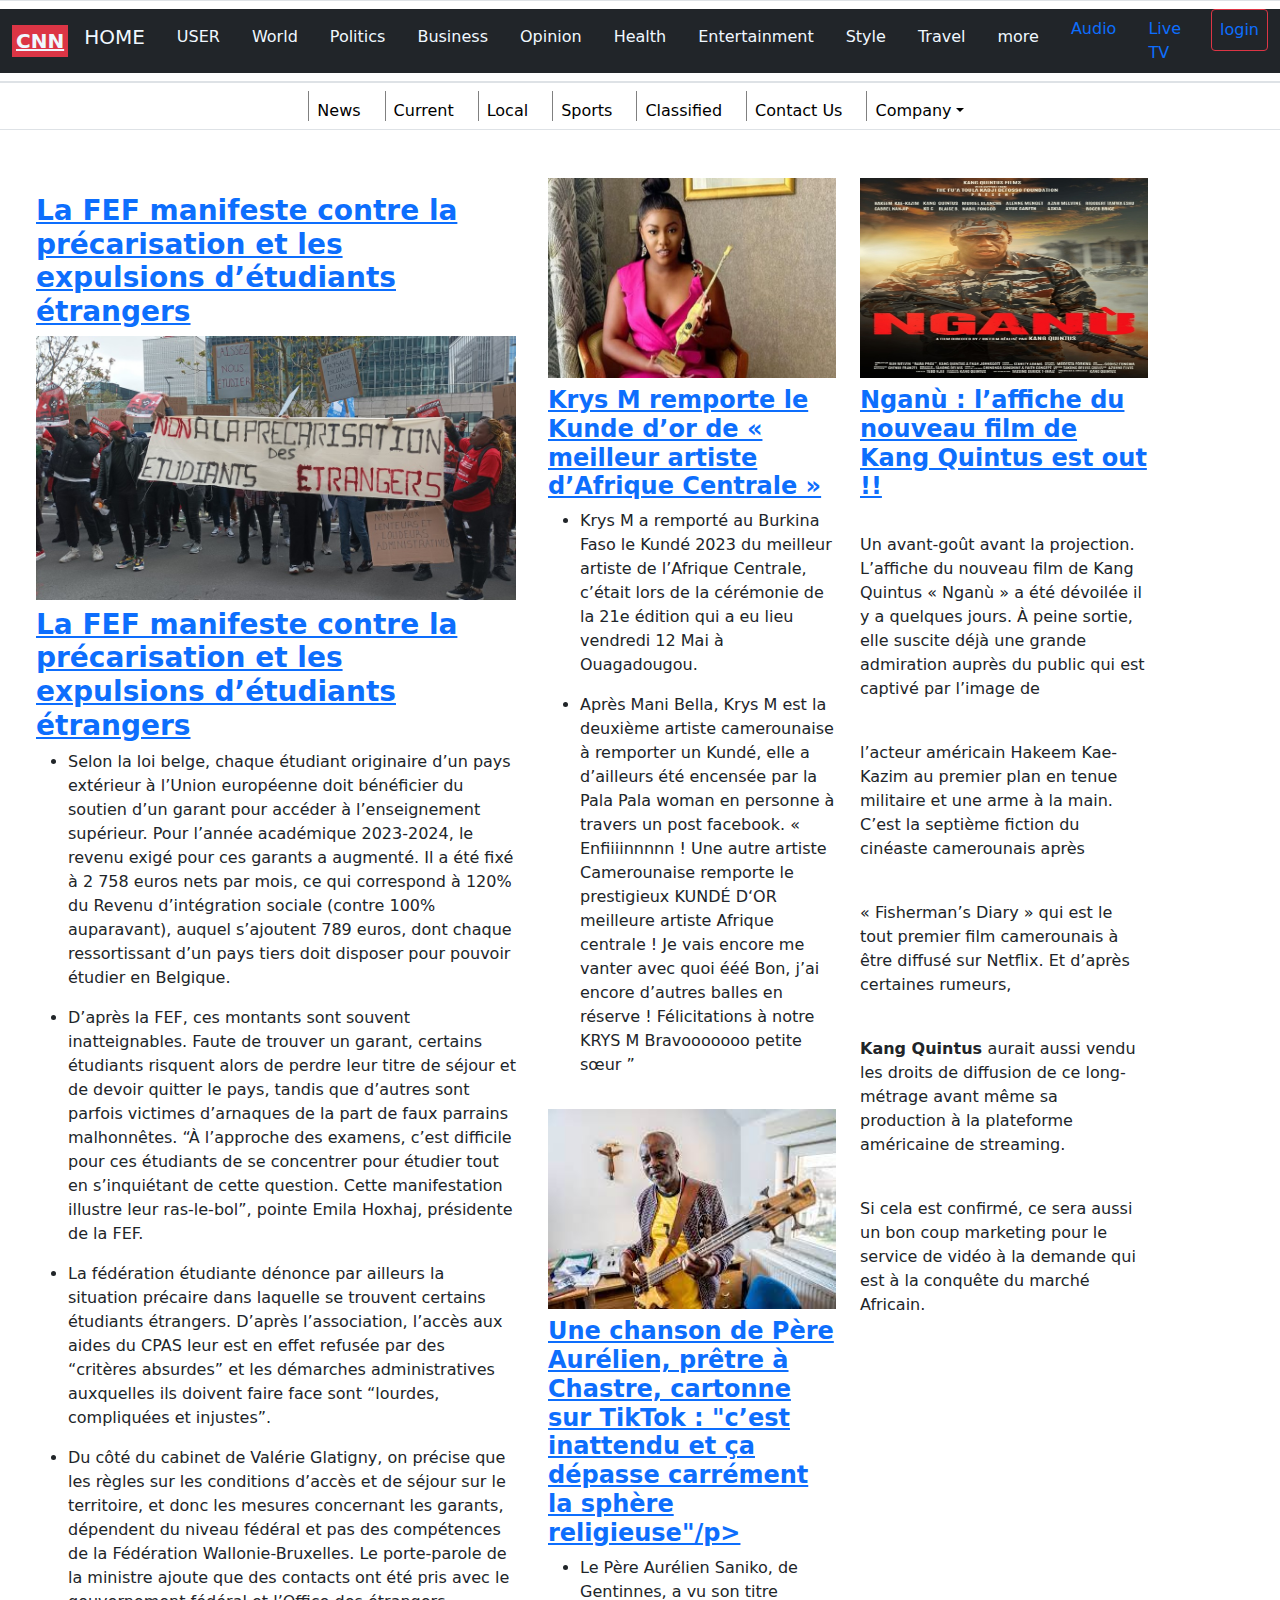
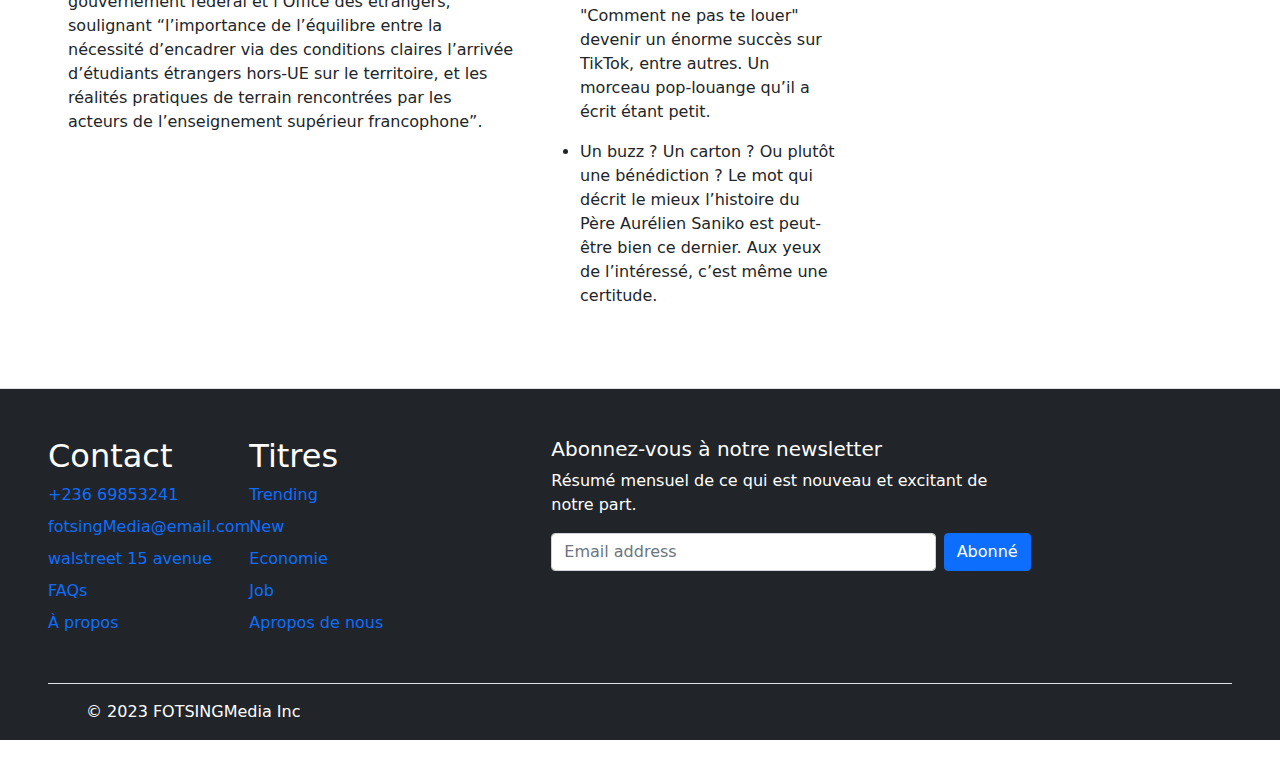
<file: index.html>
<!DOCTYPE html>
<html lang="en">
  <head>
    <meta charset="UTF-8" />
    <meta name="viewport" content="width=device-width, initial-scale=1.0" />
    <title>FOTSING MEDIA</title>
    <link rel="stylesheet" href="./asssets/css/bootstrap.min.css" />
    <link rel="stylesheet" href="./asssets/css/navbar.css" />
  </head>
  <body>
    <header role="bg-dark">
      <div class="border-bottom border-top" id="subNavContainer">
        <nav class="navbar navbar-expand-md">
          <div class="container-fluid bg-dark">
            <a href="./index.html" class="bg-danger my-2 logo h1">CNN</a>
            <button
              class="navbar-toggler mx-auto flex-end bg-danger"
              type="button"
              id="toogle-btn"
              data-bs-toggle="collapse"
              data-bs-target="#navbarNavDropdown"
              aria-controls="navbarNavDropdown"
              aria-expanded="false"
              aria-label="Toggle navigation"
            >
              <i class="fas fa-bars me-2"></i> Menu
            </button>
            <div class="collapse navbar-collapse" id="navbarNavDropdown">
              <ul class="navbar-nav mx-auto">
                <li class="nav-item">
                  <a
                    class="nav-link mx-2 h5"
                    aria-current="page"
                    href="./index.html"
                    >HOME</a
                  >
                </li>
                <li class="nav-item">
                  <a
                    class="nav-link mx-2"
                    aria-current="page"
                    href="./user.html"
                    >USER</a
                  >
                </li>
                <li class="nav-item">
                  <a class="nav-link mx-2" href="#">World</a>
                </li>
                <li class="nav-item">
                  <a class="nav-link mx-2" href="#">Politics</a>
                </li>
                <li class="nav-item">
                  <a class="nav-link mx-2" href="#">Business</a>
                </li>
                <li class="nav-item">
                  <a class="nav-link mx-2" href="#">Opinion</a>
                </li>
                <li class="nav-item">
                  <a class="nav-link mx-2" href="#">Health</a>
                </li>
                <li class="nav-item">
                  <a class="nav-link mx-2" href="#"> Entertainment </a>
                </li>
                <li class="nav-item">
                  <a class="nav-link mx-2" href="#"> Style </a>
                </li>
                <li class="nav-item">
                  <a class="nav-link mx-2" href="#"> Travel </a>
                </li>
                <li class="nav-item">
                  <a class="nav-link mx-2" href="#"> more </a>
                </li>
              </ul>
              <ul class="navbar-nav">
                <li class="nav-item">
                  <a class="nav-link mx-2" href="#"> Audio </a>
                </li>
                <li class="nav-item">
                  <a class="nav-link mx-2" href="#"> Live TV </a>
                </li>
                <li class="nav-item">
                  <button
                    class="btn nav-link btn-outline-danger mx-auto"
                    type="button"
                  >
                    login
                  </button>
                </li>
              </ul>
            </div>
          </div>
        </nav>
      </div>

      <div class="border-bottom border-top" id="subNavContainer">
        <nav class="navbar navbar-expand-md">
          <div class="container-fluid">
            <button
              class="navbar-toggler mx-auto"
              type="button"
              data-bs-toggle="collapse"
              data-bs-target="#navbarNavDropdown"
              aria-controls="navbarNavDropdown"
              aria-expanded="false"
              aria-label="Toggle navigation"
            >
              <i class="fas fa-bars me-2"></i> Menu
            </button>
            <div class="collapse navbar-collapse" id="navbarNavDropdown">
              <ul class="navbar-nav mx-auto nav-bar-secondary">
                <li class="nav-item">
                  <a class="nav-link mx-2 active" aria-current="page" href="#"
                    >News</a
                  >
                </li>
                <li class="nav-item">
                  <a class="nav-link mx-2" href="#">Current</a>
                </li>
                <li class="nav-item">
                  <a class="nav-link mx-2" href="#">Local</a>
                </li>
                <li class="nav-item">
                  <a class="nav-link mx-2" href="#">Sports</a>
                </li>
                <li class="nav-item">
                  <a class="nav-link mx-2" href="#">Classified</a>
                </li>
                <li class="nav-item">
                  <a class="nav-link mx-2" href="#">Contact Us</a>
                </li>
                <li class="nav-item dropdown">
                  <a
                    class="nav-link mx-2 dropdown-toggle"
                    href="#"
                    id="navbarDropdownMenuLink"
                    role="button"
                    data-bs-toggle="dropdown"
                    aria-expanded="false"
                    >Company</a
                  >
                  <ul
                    class="dropdown-menu"
                    aria-labelledby="navbarDropdownMenuLink"
                  >
                    <li><a class="dropdown-item" href="#">Blog</a></li>
                    <li><a class="dropdown-item" href="#">About Us</a></li>
                    <li><a class="dropdown-item" href="#">Contact us</a></li>
                  </ul>
                </li>
              </ul>
            </div>
          </div>
        </nav>
      </div>
    </header>

    <div class="border-bottom d-flex py-5 px-3">
      <div class="container-fluid">
        <div class="row">
          <div class="col-12 col-md-5">
            <div class="d-flex p-2 flex-column">
              <a href="./article.html">
                <p class="h3 mt-2 bold-heading">
                  La FEF manifeste contre la précarisation et les expulsions
                  d’étudiants étrangers
                </p>
              </a>
              <a href="./article.html">
                <img src="./media/Image pour art.complet 1.JPG" class="w-100" />
              </a>
              <a href="./article.html">
                <p class="h3 mt-2 bold-heading">
                  La FEF manifeste contre la précarisation et les expulsions
                  d’étudiants étrangers
                </p>
              </a>
              <ul class="list">
                <li class="list-item">
                  <p>
                    Selon la loi belge, chaque étudiant originaire d’un pays
                    extérieur à l’Union européenne doit bénéficier du soutien
                    d’un garant pour accéder à l’enseignement supérieur. Pour
                    l’année académique 2023-2024, le revenu exigé pour ces
                    garants a augmenté. Il a été fixé à 2 758 euros nets par
                    mois, ce qui correspond à 120% du Revenu d’intégration
                    sociale (contre 100% auparavant), auquel s’ajoutent 789
                    euros, dont chaque ressortissant d’un pays tiers doit
                    disposer pour pouvoir étudier en Belgique.
                  </p>
                </li>
                <li class="list-item">
                  <p>
                    D’après la FEF, ces montants sont souvent inatteignables.
                    Faute de trouver un garant, certains étudiants risquent
                    alors de perdre leur titre de séjour et de devoir quitter le
                    pays, tandis que d’autres sont parfois victimes d’arnaques
                    de la part de faux parrains malhonnêtes. “À l’approche des
                    examens, c’est difficile pour ces étudiants de se concentrer
                    pour étudier tout en s’inquiétant de cette question. Cette
                    manifestation illustre leur ras-le-bol”, pointe Emila
                    Hoxhaj, présidente de la FEF.
                  </p>
                </li>
                <li class="list-item">
                  <p>
                    La fédération étudiante dénonce par ailleurs la situation
                    précaire dans laquelle se trouvent certains étudiants
                    étrangers. D’après l’association, l’accès aux aides du CPAS
                    leur est en effet refusée par des “critères absurdes” et les
                    démarches administratives auxquelles ils doivent faire face
                    sont “lourdes, compliquées et injustes”.
                  </p>
                </li>
                <li class="list-item">
                  <p>
                    Du côté du cabinet de Valérie Glatigny, on précise que les
                    règles sur les conditions d’accès et de séjour sur le
                    territoire, et donc les mesures concernant les garants,
                    dépendent du niveau fédéral et pas des compétences de la
                    Fédération Wallonie-Bruxelles. Le porte-parole de la
                    ministre ajoute que des contacts ont été pris avec le
                    gouvernement fédéral et l’Office des étrangers, soulignant
                    “l’importance de l’équilibre entre la nécessité d’encadrer
                    via des conditions claires l’arrivée d’étudiants étrangers
                    hors-UE sur le territoire, et les réalités pratiques de
                    terrain rencontrées par les acteurs de l’enseignement
                    supérieur francophone”.
                  </p>
                </li>
              </ul>
            </div>
          </div>
          <div class="col col-md-3">
            <div class="d-flex flex-column">
              <a href="./article.html">
                <img
                  src="./media/Krys M image acceuil 7.jpg"
                  class="post-img-small"
                  alt=""
                />
              </a>
              <a href="./article.html">
                <p class="h4 mt-2 bold-heading">
                  Krys M remporte le Kunde d’or de « meilleur artiste d’Afrique
                  Centrale »
                </p>
              </a>
              <ul class="list">
                <li class="list-item">
                  <p>
                    Krys M a remporté au Burkina Faso le Kundé 2023 du meilleur
                    artiste de l’Afrique Centrale, c’était lors de la cérémonie
                    de la 21e édition qui a eu lieu vendredi 12 Mai à
                    Ouagadougou.
                  </p>
                </li>
                <li class="list-item">
                  <p>
                    Après Mani Bella, Krys M est la deuxième artiste
                    camerounaise à remporter un Kundé, elle a d’ailleurs été
                    encensée par la Pala Pala woman en personne à travers un
                    post facebook. « Enfiiiinnnnn ! Une autre artiste
                    Camerounaise remporte le prestigieux KUNDÉ D‘OR meilleure
                    artiste Afrique centrale ! Je vais encore me vanter avec
                    quoi ééé Bon, j’ai encore d’autres balles en réserve !
                    Félicitations à notre KRYS M Bravooooooo petite sœur ”
                  </p>
                </li>
              </ul>
            </div>

            <div class="d-flex flex-column">
              <a href="./article.html">
                <img
                  src="./media/Père Aurélin image acceuil 8.jfif"
                  class="post-img-small"
                  alt=""
                />
              </a>
              <a href="./article.html">
                <p class="h4 mt-2 bold-heading">
                  Une chanson de Père Aurélien, prêtre à Chastre, cartonne sur
                  TikTok : "c’est inattendu et ça dépasse carrément la sphère
                  religieuse"/p>
                </p></a
              >

              <ul class="list">
                <li class="list-item">
                  <p>
                    Le Père Aurélien Saniko, de Gentinnes, a vu son titre
                    "Comment ne pas te louer" devenir un énorme succès sur
                    TikTok, entre autres. Un morceau pop-louange qu’il a écrit
                    étant petit.
                  </p>
                </li>
                <li class="list-item">
                  <p>
                    Un buzz ? Un carton ? Ou plutôt une bénédiction ? Le mot qui
                    décrit le mieux l’histoire du Père Aurélien Saniko est
                    peut-être bien ce dernier. Aux yeux de l’intéressé, c’est
                    même une certitude.
                  </p>
                </li>
              </ul>
            </div>
          </div>
          <div class="col col-md-3">
            <div class="d-flex flex-column">
              <a href="./article.html">
                <img
                  src="./media/Film-Nganu image acceuil 6.jpg"
                  class="post-img-small"
                  alt=""
                />
              </a>

              <a href="./article.html">
                <p class="h4 mt-2 bold-heading">
                  Nganù : l’affiche du nouveau film de Kang Quintus est out !!
                </p>
              </a>

              <p class="mt-4">
                Un avant-goût avant la projection. L’affiche du nouveau film de
                Kang Quintus « Nganù » a été dévoilée il y a quelques jours. À
                peine sortie, elle suscite déjà une grande admiration auprès du
                public qui est captivé par l’image de
              </p>
              <p class="mt-4">
                l’acteur américain Hakeem Kae-Kazim au premier plan en tenue
                militaire et une arme à la main. C’est la septième fiction du
                cinéaste camerounais après
              </p>
              <p class="mt-4">
                « Fisherman’s Diary » qui est le tout premier film camerounais à
                être diffusé sur Netflix. Et d’après certaines rumeurs,
              </p>
              <p class="mt-4">
                <span class="bold-heading">Kang Quintus </span>
                aurait aussi vendu les droits de diffusion de ce long-métrage
                avant même sa production à la plateforme américaine de
                streaming.
              </p>
              <p class="mt-4">
                Si cela est confirmé, ce sera aussi un bon coup marketing pour
                le service de vidéo à la demande qui est à la conquête du marché
                Africain.
              </p>
            </div>
          </div>
        </div>
      </div>
    </div>

    <div class="container-fluid footer p-5 pb-0 bg-black bg-dark">
      <div class="row text-white">
        <div class="col-6 col-md-2 mb-3">
          <h2 class="h-1">Contact</h2>
          <ul class="nav flex-column footer-links">
            <li class="nav-item mb-2">
              <a href="#" class="nav-link p-0 text-body-secondary"
                >+236 69853241</a
              >
            </li>
            <li class="nav-item mb-2">
              <a href="#" class="nav-link p-0 text-body-secondary"
                >fotsingMedia@email.com</a
              >
            </li>
            <li class="nav-item mb-2">
              <a href="#" class="nav-link p-0 text-body-secondary"
                >walstreet 15 avenue</a
              >
            </li>
            <li class="nav-item mb-2">
              <a href="#" class="nav-link p-0 text-body-secondary">FAQs</a>
            </li>
            <li class="nav-item mb-2">
              <a href="#" class="nav-link p-0 text-body-secondary">À propos</a>
            </li>
          </ul>
        </div>

        <div class="col-6 col-md-2 mb-3">
          <h2 class="h-1">Titres</h2>
          <ul class="nav flex-column footer-links">
            <li class="nav-item mb-2">
              <a href="#" class="nav-link p-0 text-body-secondary">Trending</a>
            </li>
            <li class="nav-item mb-2">
              <a href="#" class="nav-link p-0 text-body-secondary">New</a>
            </li>
            <li class="nav-item mb-2">
              <a href="#" class="nav-link p-0 text-body-secondary">Economie</a>
            </li>
            <li class="nav-item mb-2">
              <a href="#" class="nav-link p-0 text-body-secondary">Job</a>
            </li>
            <li class="nav-item mb-2">
              <a href="#" class="nav-link p-0 text-body-secondary"
                >Apropos de nous</a
              >
            </li>
          </ul>
        </div>

        <div class="col-md-5 offset-md-1 mb-3">
          <form class="text-white">
            <h5>Abonnez-vous à notre newsletter</h5>
            <p>
              Résumé mensuel de ce qui est nouveau et excitant de notre part.
            </p>
            <div class="d-flex flex-column flex-sm-row w-100 gap-2">
              <label for="newsletter1" class="visually-hidden"
                >Email address</label
              >
              <input
                id="newsletter1"
                type="text"
                class="form-control"
                placeholder="Email address"
              />
              <button class="btn btn-primary" type="button">Abonné</button>
            </div>
          </form>
        </div>
      </div>

      <footer
        class="d-flex flex-wrap justify-content-between align-items-center py-3 my-4 border-top text-white"
      >
        <div class="col-md-4 d-flex align-items-center">
          <a
            href="/"
            class="mb-3 me-2 mb-md-0 text-body-secondary text-decoration-none lh-1"
          >
            <svg class="bi" width="30" height="24">
              <use xlink:href="#bootstrap" />
            </svg>
          </a>
          <span class="mb-3 mb-md-0 text-body-secondary"
            >&copy; 2023 FOTSINGMedia Inc</span
          >
        </div>

        <ul class="nav col-md-4 justify-content-end list-unstyled d-flex">
          <li class="ms-3">
            <a class="text-body-secondary" href="#">
              <i class="fa-brands fa-twitter"></i>
            </a>
          </li>
          <li class="ms-3">
            <a class="text-body-secondary" href="#">
              <i class="fa-brands fa-facebook-f"></i>
            </a>
          </li>
          <li class="ms-3">
            <a class="text-body-secondary" href="#">
              <i class="fa-brands text-danger fa-youtube"></i>
            </a>
          </li>
          <li class="ms-3">
            <a class="text-body-secondary" href="#">
              <i class="fa-brands fa-instagram text-warning"></i>
            </a>
          </li>
        </ul>
      </footer>
    </div>

    <script src="./asssets/js/bootstrap.bundle.min.js"></script>
  </body>
</html>
</file>
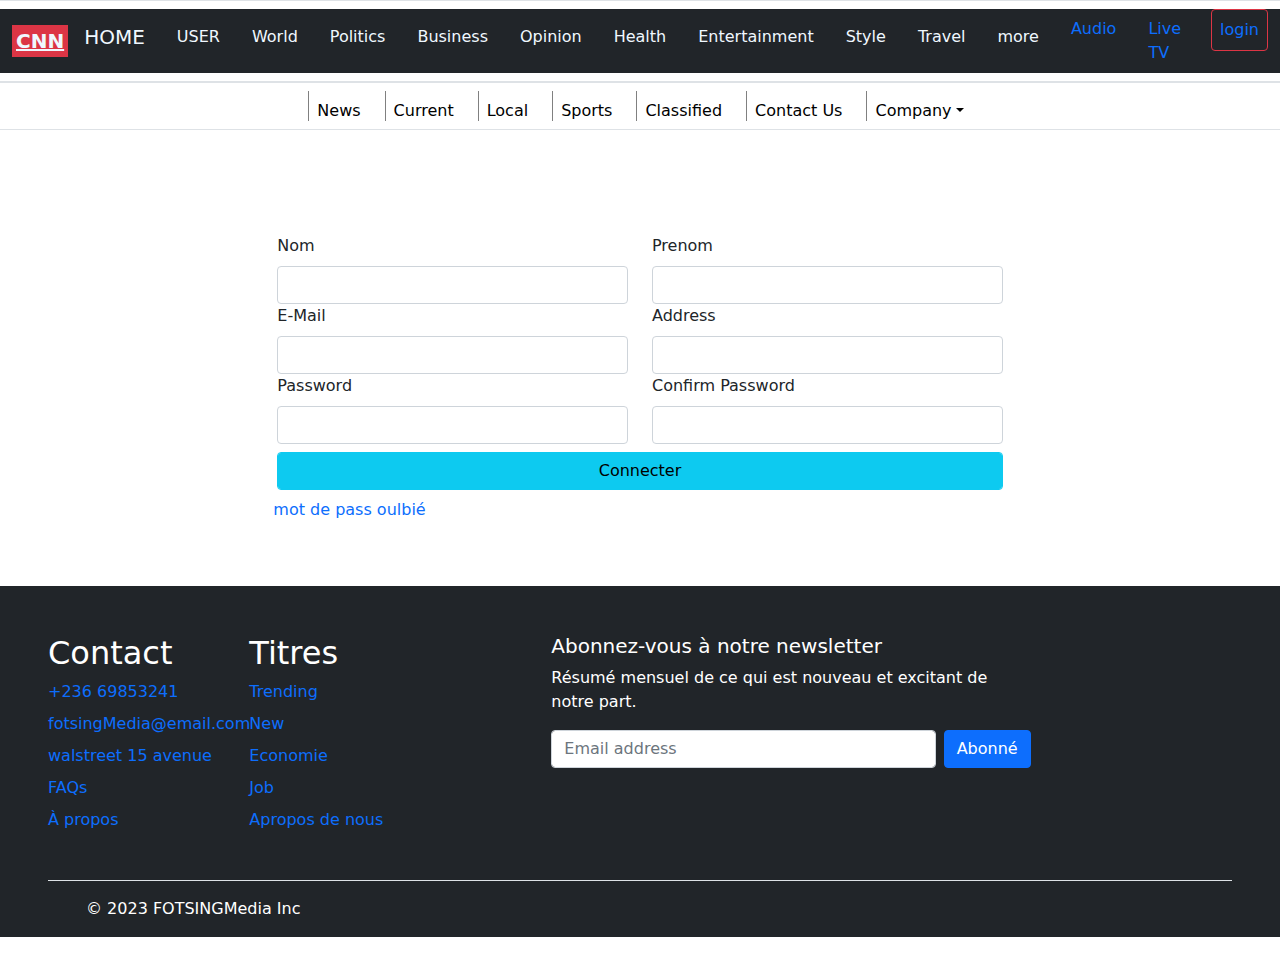
<file: user.html>
<!DOCTYPE html>
<html lang="en">
  <head>
    <meta charset="UTF-8" />
    <meta name="viewport" content="width=device-width, initial-scale=1.0" />
    <title>FOTSING MEDIA</title>
    <link rel="stylesheet" href="./asssets/css/bootstrap.min.css" />
    <link rel="stylesheet" href="./asssets/css/navbar.css" />
  </head>
  <body>
    <header role="bg-dark mb-5">
      <div class="border-bottom border-top" id="subNavContainer">
        <nav class="navbar navbar-expand-md">
          <div class="container-fluid bg-dark">
            <a href="./index.html" class="bg-danger my-2 logo h1">CNN</a>
            <button
              class="navbar-toggler mx-auto flex-end bg-danger"
              type="button"
              id="toogle-btn"
              data-bs-toggle="collapse"
              data-bs-target="#navbarNavDropdown"
              aria-controls="navbarNavDropdown"
              aria-expanded="false"
              aria-label="Toggle navigation"
            >
              <i class="fas fa-bars me-2"></i> Menu
            </button>
            <div class="collapse navbar-collapse" id="navbarNavDropdown">
              <ul class="navbar-nav mx-auto">
                <li class="nav-item">
                  <a
                    class="nav-link mx-2 h5"
                    aria-current="page"
                    href="./index.html"
                    >HOME</a
                  >
                </li>
                <li class="nav-item">
                  <a
                    class="nav-link mx-2"
                    aria-current="page"
                    href="./user.html"
                    >USER</a
                  >
                </li>
                <li class="nav-item">
                  <a class="nav-link mx-2" href="#">World</a>
                </li>
                <li class="nav-item">
                  <a class="nav-link mx-2" href="#">Politics</a>
                </li>
                <li class="nav-item">
                  <a class="nav-link mx-2" href="#">Business</a>
                </li>
                <li class="nav-item">
                  <a class="nav-link mx-2" href="#">Opinion</a>
                </li>
                <li class="nav-item">
                  <a class="nav-link mx-2" href="#">Health</a>
                </li>
                <li class="nav-item">
                  <a class="nav-link mx-2" href="#"> Entertainment </a>
                </li>
                <li class="nav-item">
                  <a class="nav-link mx-2" href="#"> Style </a>
                </li>
                <li class="nav-item">
                  <a class="nav-link mx-2" href="#"> Travel </a>
                </li>
                <li class="nav-item">
                  <a class="nav-link mx-2" href="#"> more </a>
                </li>
              </ul>
              <ul class="navbar-nav">
                <li class="nav-item">
                  <a class="nav-link mx-2" href="#"> Audio </a>
                </li>
                <li class="nav-item">
                  <a class="nav-link mx-2" href="#"> Live TV </a>
                </li>
                <li class="nav-item">
                  <button
                    class="btn nav-link btn-outline-danger mx-auto"
                    type="button"
                  >
                    login
                  </button>
                </li>
              </ul>
            </div>
          </div>
        </nav>
      </div>

      <div class="border-bottom border-top" id="subNavContainer">
        <nav class="navbar navbar-expand-md">
          <div class="container-fluid">
            <button
              class="navbar-toggler mx-auto"
              type="button"
              data-bs-toggle="collapse"
              data-bs-target="#navbarNavDropdown"
              aria-controls="navbarNavDropdown"
              aria-expanded="false"
              aria-label="Toggle navigation"
            >
              <i class="fas fa-bars me-2"></i> Menu
            </button>
            <div class="collapse navbar-collapse" id="navbarNavDropdown">
              <ul class="navbar-nav mx-auto nav-bar-secondary">
                <li class="nav-item">
                  <a class="nav-link mx-2 active" aria-current="page" href="#"
                    >News</a
                  >
                </li>
                <li class="nav-item">
                  <a class="nav-link mx-2" href="#">Current</a>
                </li>
                <li class="nav-item">
                  <a class="nav-link mx-2" href="#">Local</a>
                </li>
                <li class="nav-item">
                  <a class="nav-link mx-2" href="#">Sports</a>
                </li>
                <li class="nav-item">
                  <a class="nav-link mx-2" href="#">Classified</a>
                </li>
                <li class="nav-item">
                  <a class="nav-link mx-2" href="#">Contact Us</a>
                </li>
                <li class="nav-item dropdown">
                  <a
                    class="nav-link mx-2 dropdown-toggle"
                    href="#"
                    id="navbarDropdownMenuLink"
                    role="button"
                    data-bs-toggle="dropdown"
                    aria-expanded="false"
                    >Company</a
                  >
                  <ul
                    class="dropdown-menu"
                    aria-labelledby="navbarDropdownMenuLink"
                  >
                    <li><a class="dropdown-item" href="#">Blog</a></li>
                    <li><a class="dropdown-item" href="#">About Us</a></li>
                    <li><a class="dropdown-item" href="#">Contact us</a></li>
                  </ul>
                </li>
              </ul>
            </div>
          </div>
        </nav>
      </div>
    </header>

    <!-- main section  -->

    <!-- hero section start  -->
    <main class="container actualite mb-5">
      <div class="row justify-content-center p-2 my-5">
        <div class="col-8">
          <div class="row mt-5">
            <div class="col-12">
              <form action="">
                <div class="row">
                  <div class="col-md-6 col-12">
                    <label for="" class="form-label">Nom</label>
                    <input type="text" class="form-control" />
                  </div>
                  <div class="col-md-6 col-12">
                    <label for="" class="form-label">Prenom</label>
                    <input type="text" class="form-control" />
                  </div>
                  <div class="col-md-6 col-12">
                    <label for="" class="form-label">E-Mail</label>
                    <input type="text" class="form-control" />
                  </div>
                  <div class="col-md-6 col-12">
                    <label for="" class="form-label">Address</label>
                    <input type="text" class="form-control" />
                  </div>
                  <div class="col-md-6 col-12">
                    <label for="" class="form-label">Password</label>
                    <input type="password" class="form-control" />
                  </div>
                  <div class="col-md-6 col-12">
                    <label for="" class="form-label">Confirm Password</label>
                    <input type="password" class="form-control" />
                  </div>
                  <div class="col-12 mt-2">
                    <button type="submit" class="form-control btn btn-info">
                      Connecter
                    </button>
                  </div>
                  <ul class="nav f">
                    <li class="nav-item m-2">
                      <a href="#" class="nav-link p-0 text-body-secondary">
                        mot de pass oulbié
                      </a>
                    </li>
                  </ul>
                </div>
              </form>
            </div>
          </div>
        </div>
      </div>
    </main>
    <!-- main section  -->

    <div class="container-fluid footer p-5 pb-0 bg-black bg-dark mt-5">
      <div class="row text-white">
        <div class="col-6 col-md-2 mb-3">
          <h2 class="h-1">Contact</h2>
          <ul class="nav flex-column footer-links">
            <li class="nav-item mb-2">
              <a href="#" class="nav-link p-0 text-body-secondary"
                >+236 69853241</a
              >
            </li>
            <li class="nav-item mb-2">
              <a href="#" class="nav-link p-0 text-body-secondary"
                >fotsingMedia@email.com</a
              >
            </li>
            <li class="nav-item mb-2">
              <a href="#" class="nav-link p-0 text-body-secondary"
                >walstreet 15 avenue</a
              >
            </li>
            <li class="nav-item mb-2">
              <a href="#" class="nav-link p-0 text-body-secondary">FAQs</a>
            </li>
            <li class="nav-item mb-2">
              <a href="#" class="nav-link p-0 text-body-secondary">À propos</a>
            </li>
          </ul>
        </div>

        <div class="col-6 col-md-2 mb-3">
          <h2 class="h-1">Titres</h2>
          <ul class="nav flex-column footer-links">
            <li class="nav-item mb-2">
              <a href="#" class="nav-link p-0 text-body-secondary">Trending</a>
            </li>
            <li class="nav-item mb-2">
              <a href="#" class="nav-link p-0 text-body-secondary">New</a>
            </li>
            <li class="nav-item mb-2">
              <a href="#" class="nav-link p-0 text-body-secondary">Economie</a>
            </li>
            <li class="nav-item mb-2">
              <a href="#" class="nav-link p-0 text-body-secondary">Job</a>
            </li>
            <li class="nav-item mb-2">
              <a href="#" class="nav-link p-0 text-body-secondary"
                >Apropos de nous</a
              >
            </li>
          </ul>
        </div>

        <div class="col-md-5 offset-md-1 mb-3">
          <form class="text-white">
            <h5>Abonnez-vous à notre newsletter</h5>
            <p>
              Résumé mensuel de ce qui est nouveau et excitant de notre part.
            </p>
            <div class="d-flex flex-column flex-sm-row w-100 gap-2">
              <label for="newsletter1" class="visually-hidden"
                >Email address</label
              >
              <input
                id="newsletter1"
                type="text"
                class="form-control"
                placeholder="Email address"
              />
              <button class="btn btn-primary" type="button">Abonné</button>
            </div>
          </form>
        </div>
      </div>

      <footer
        class="d-flex flex-wrap justify-content-between align-items-center py-3 my-4 border-top text-white"
      >
        <div class="col-md-4 d-flex align-items-center">
          <a
            href="/"
            class="mb-3 me-2 mb-md-0 text-body-secondary text-decoration-none lh-1"
          >
            <svg class="bi" width="30" height="24">
              <use xlink:href="#bootstrap" />
            </svg>
          </a>
          <span class="mb-3 mb-md-0 text-body-secondary"
            >&copy; 2023 FOTSINGMedia Inc</span
          >
        </div>

        <ul class="nav col-md-4 justify-content-end list-unstyled d-flex">
          <li class="ms-3">
            <a class="text-body-secondary" href="#">
              <i class="fa-brands fa-twitter"></i>
            </a>
          </li>
          <li class="ms-3">
            <a class="text-body-secondary" href="#">
              <i class="fa-brands fa-facebook-f"></i>
            </a>
          </li>
          <li class="ms-3">
            <a class="text-body-secondary" href="#">
              <i class="fa-brands text-danger fa-youtube"></i>
            </a>
          </li>
          <li class="ms-3">
            <a class="text-body-secondary" href="#">
              <i class="fa-brands fa-instagram text-warning"></i>
            </a>
          </li>
        </ul>
      </footer>
    </div>
  </body>
</html>
</file>
<file: asssets/css/navbar.css>
*{
  margin: 0;
  padding: 0;
  box-sizing: border-box;
}

.mx-auto > .nav-item > .nav-link , .logo {
  color: aliceblue;
}
.nav-bar-secondary > .nav-item > .nav-link {
  color: black;
}
.nav-bar-secondary > .nav-item > .nav-link{
  border-left: 0.5px solid gray;
  height: 30px;
}

.logo{
  font-weight:bolder;
  font-size: 20px;
  padding: 4px;
}

#toogle-btn{
  justify-self: flex-start !important;
}

.post-img-small{
  height: 200px;
  width: 100%;
}

.bold-heading{
  font-weight: 700;
}
</file>
